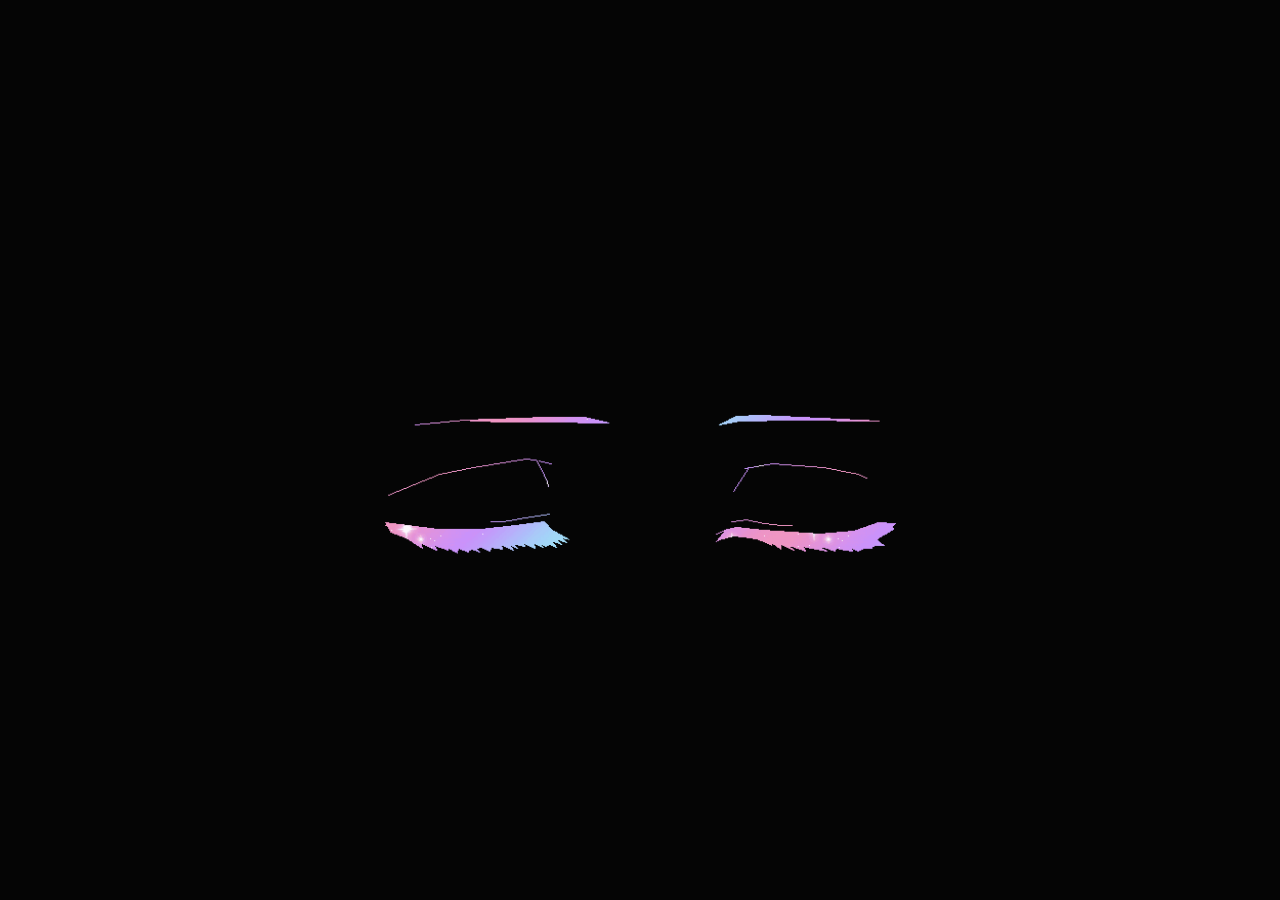
<file: contact.html>
<!DOCTYPE html>
<html lang="en">
<head>
    <meta charset="UTF-8">
    <meta http-equiv="X-UA-Compatible" content="IE=edge">
    <meta name="viewport" content="width=device-width, initial-scale=1.0">
    <title>Contact Me</title>
    <link rel="stylesheet" href="contact.css">
    <script src="jquery-3.6.0.min.js"></script>
</head>
<body>
   <div class="loadingPage">
        <img src="images/loading.gif">
    </div>
    <div class="page_wrapper">
        <div class="nav">
            <img src="images/logo.png" alt="Logo" class="logo">
            <div class="staticbg"></div>
            <nav>
                <ul class="nav-ul">
                    <li><a href="index.html">HOME</a></li>
                    <li><a href="portfolio.html">PORTFOLIO</a></li>
                    <li><a href="contact.html">CONTACT</a></li>
                </ul>
            </nav>
            <div class="nav_lines">
                <span></span>
                <span></span>
                <span></span>
            </div>
            <script type="text/javascript" src="script.js"></script>
        </div>
        <div class="content">
            <div class="title">
                <h1>CONTACT ME</h1>
            </div>
            <div class="links">
                <div class="link">
                    <a href="https://discord.gg/veryrare"  target="_blank"><img src="images/discordemblem.png" alt="twitter" class="discordlogo"></a>
                    <a href="https://discord.gg/veryrare"  target="_blank" class="logotext">discord.gg/veryrare</a>
                </div>
                <div class="link">
                    <a href="https://twitter.com/dezisdead"  target="_blank"><img src="images/twitterlogo.png" alt="twitterlogo" class="twitterlogo"></a>
                    <a href="https://twitter.com/dezisdead"  target="_blank" class="logotext">twitter.com/dezisdead</a>
                </div>
                <div class="link">
                    <a href="https://www.youtube.com/dezisdead"  target="_blank"><img src="images/youtubelogo.png" alt="youtubelogo" class="ytlogo"></a>
                    <a href="https://www.youtube.com/dezisdead"  target="_blank" class="logotext">youtube.com/dezisdead</a>
                </div>
            </div>
        </div>
    </div>

    <script>
        jQuery(document).ready(function () {
            setTimeout(function () {
                $("document").ready($('.loadingPage').fadeOut("fast"));
            }, 2000);
        });
    </script>
</body>
</html>
</file>
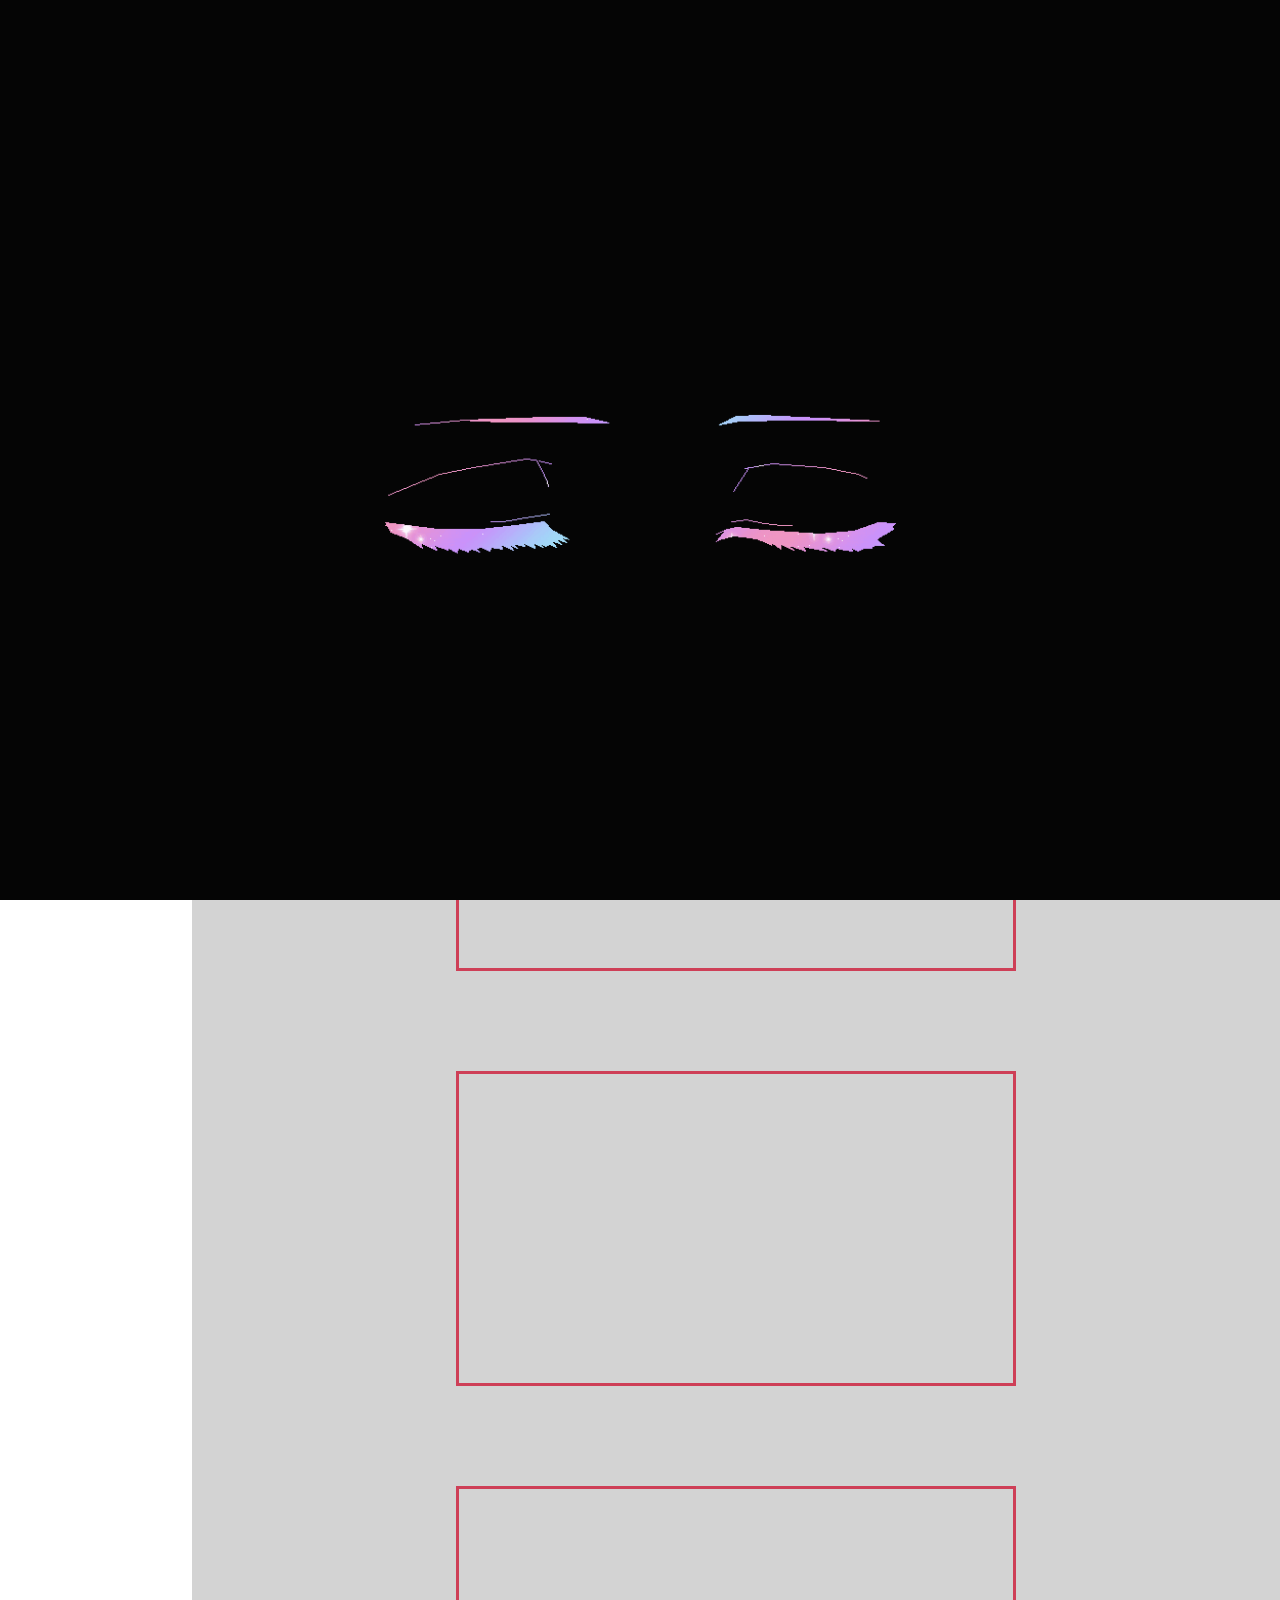
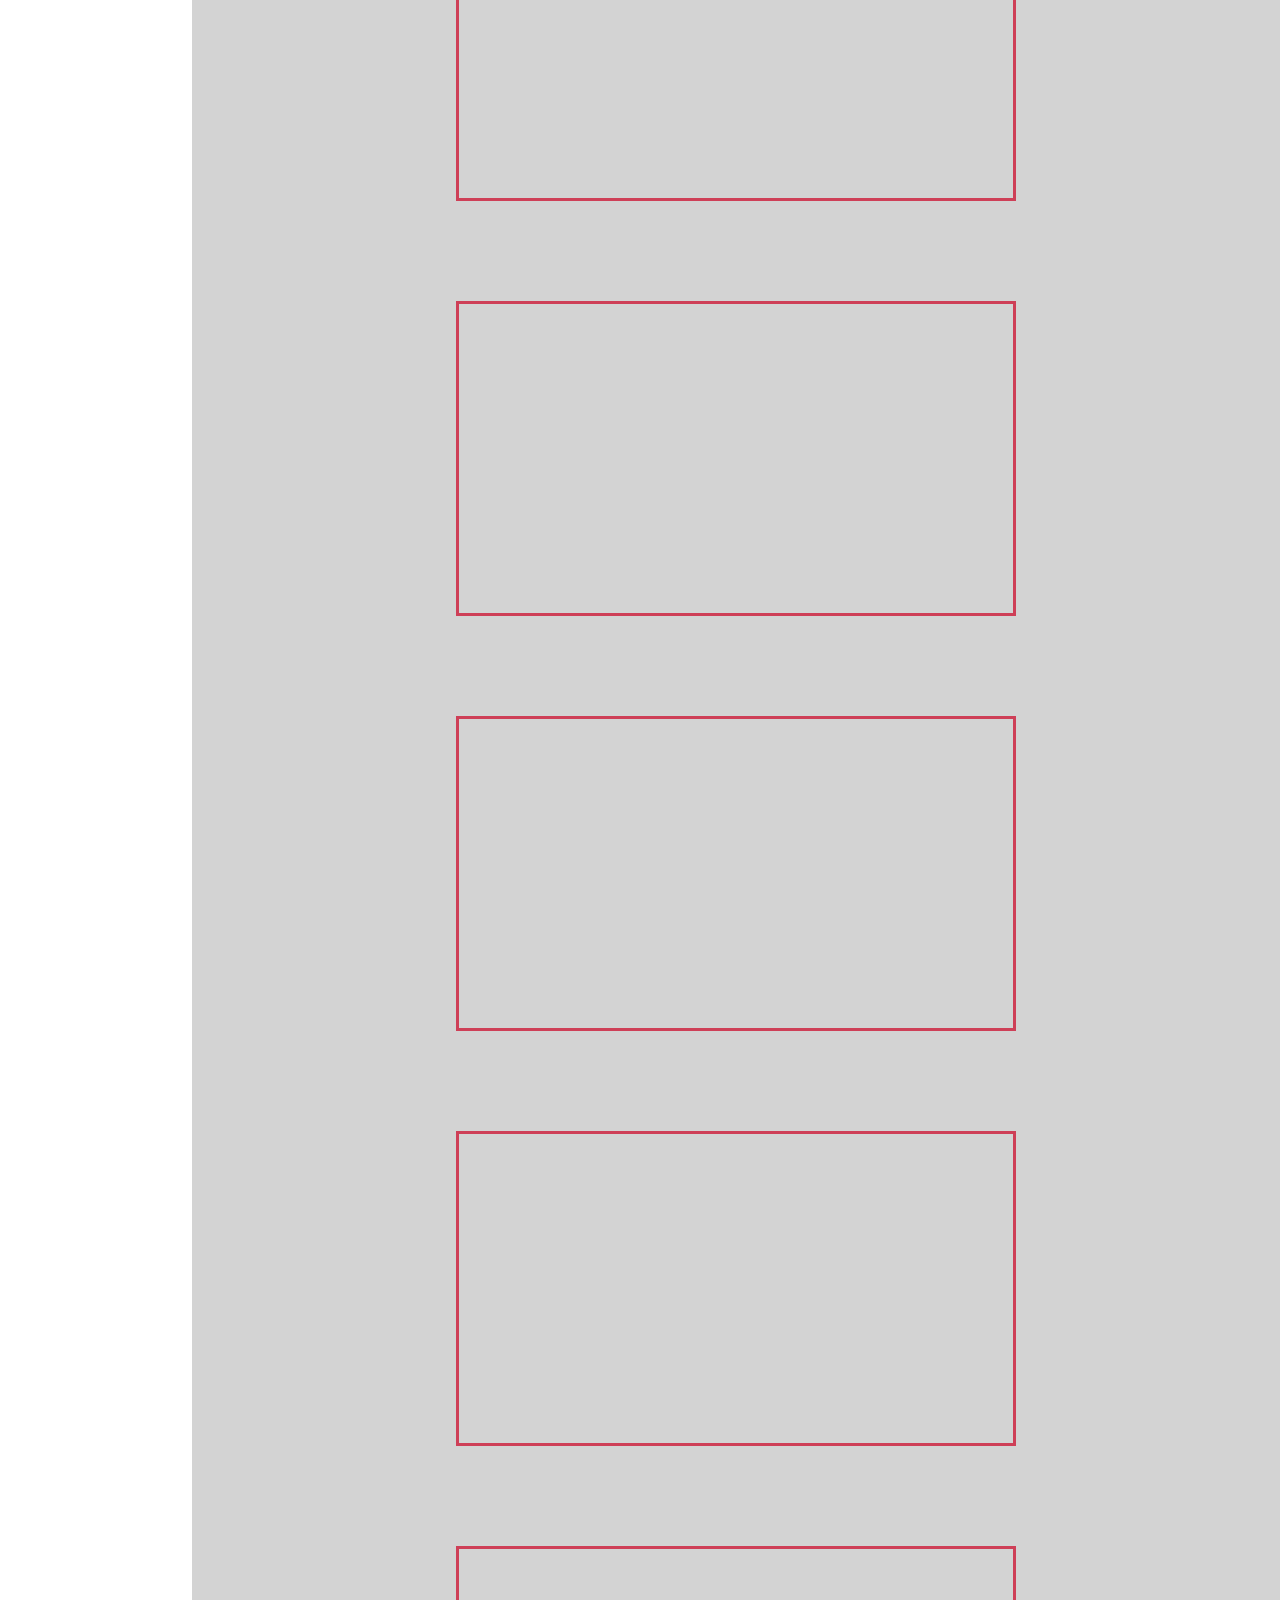
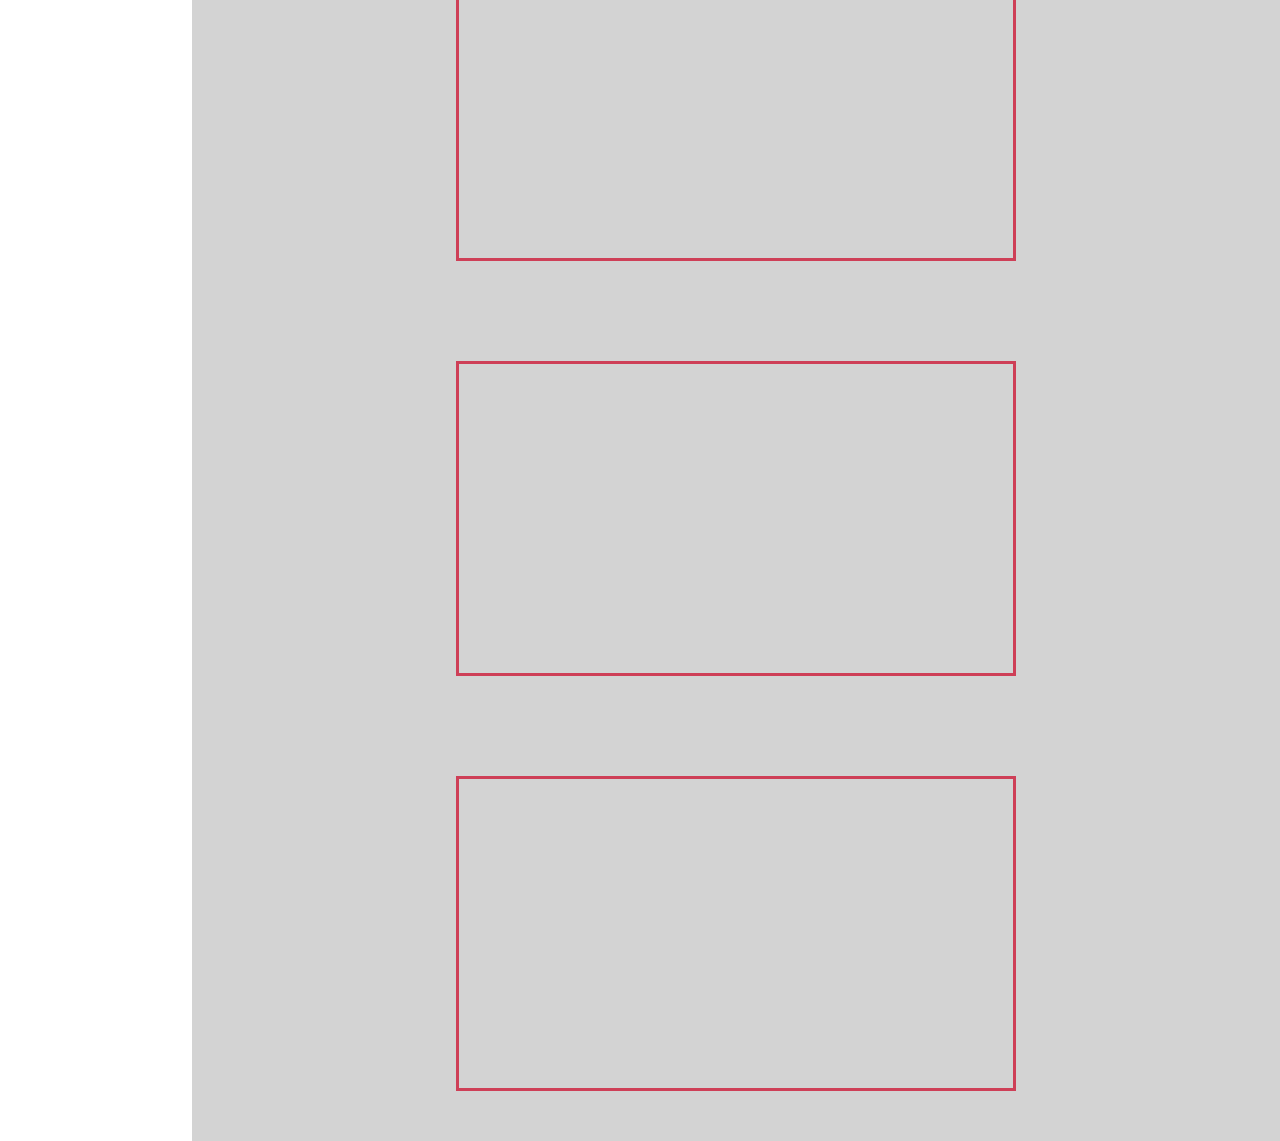
<file: portfolio.html>
<!DOCTYPE html>
<html lang="en">

<head>
    <meta charset="UTF-8">
    <meta http-equiv="X-UA-Compatible" content="IE=edge">
    <meta name="viewport" content="width=device-width, initial-scale=1.0">
    <title>Portfolio</title>
    <link rel="stylesheet" href="portfoliostyle.css">
    <script src="jquery-3.6.0.min.js"></script>
</head>

<body>
    <div class="loadingPage">
        <img src="images/loading.gif">
    </div>
    <div class="page_wrapper">
        <div class="nav">
            <img src="images/logo.png" alt="Logo" class="logo">
            <div class="staticbg"></div>
            <nav>
                <ul class="nav-ul">
                    <li><a href="index.html">HOME</a></li>
                    <li><a href="portfolio.html">PORTFOLIO</a></li>
                    <li><a href="contact.html">CONTACT</a></li>
                </ul>
            </nav>
            <div class="nav_lines">
                <span></span>
                <span></span>
                <span></span>
            </div>
            <script type="text/javascript" src="script.js"></script>
        </div>
        <div class="content">
            <div class="title">
                <h1>PORTFOLIO</h1>
            </div>
            <div class="vids">
                <div class="item"><iframe src="https://www.youtube.com/embed/qrLfCSZ-N4U" title="YouTube video player"
                        frameborder="0"
                        allow="accelerometer; autoplay; clipboard-write; encrypted-media; gyroscope; picture-in-picture"
                        allowfullscreen></iframe></div>
                <div class="item"><iframe src="https://www.youtube.com/embed/6yttM5F02po" title="YouTube video player"
                        frameborder="0"
                        allow="accelerometer; autoplay; clipboard-write; encrypted-media; gyroscope; picture-in-picture"
                        allowfullscreen></iframe></div>
                <div class="item"><iframe src="https://www.youtube.com/embed/mYiXjCHBAsE" title="YouTube video player"
                        frameborder="0"
                        allow="accelerometer; autoplay; clipboard-write; encrypted-media; gyroscope; picture-in-picture"
                        allowfullscreen></iframe></div>
                <div class="item"><iframe src="https://www.youtube.com/embed/pIy9NsOcpbU" title="YouTube video player"
                        frameborder="0"
                        allow="accelerometer; autoplay; clipboard-write; encrypted-media; gyroscope; picture-in-picture"
                        allowfullscreen></iframe></div>
                <div class="item"><iframe src="https://www.youtube.com/embed/Bnmpl2fxnU4" title="YouTube video player"
                        frameborder="0"
                        allow="accelerometer; autoplay; clipboard-write; encrypted-media; gyroscope; picture-in-picture"
                        allowfullscreen></iframe></div>
                <div class="item"><iframe src="https://www.youtube.com/embed/IWSitt-_A8Q" title="YouTube video player"
                        frameborder="0"
                        allow="accelerometer; autoplay; clipboard-write; encrypted-media; gyroscope; picture-in-picture"
                        allowfullscreen></iframe></div>
                <div class="item"><iframe src="https://www.youtube.com/embed/dAOweBg_PS8" title="YouTube video player"
                        frameborder="0"
                        allow="accelerometer; autoplay; clipboard-write; encrypted-media; gyroscope; picture-in-picture"
                        allowfullscreen></iframe></div>
                <div class="item"><iframe src="https://www.youtube.com/embed/z6VRtVPAfkw" title="YouTube video player"
                        frameborder="0"
                        allow="accelerometer; autoplay; clipboard-write; encrypted-media; gyroscope; picture-in-picture"
                        allowfullscreen></iframe></div>
                <div class="item"><iframe src="https://www.youtube.com/embed/4YuqAa2fuLU" title="YouTube video player"
                        frameborder="0"
                        allow="accelerometer; autoplay; clipboard-write; encrypted-media; gyroscope; picture-in-picture"
                        allowfullscreen></iframe></div>
                <div class="item"><iframe src="https://www.youtube.com/embed/QJVWfnl5qL0" title="YouTube video player"
                        frameborder="0"
                        allow="accelerometer; autoplay; clipboard-write; encrypted-media; gyroscope; picture-in-picture"
                        allowfullscreen></iframe></div>
            </div>
        </div>
    </div>
    <script>
        jQuery(document).ready(function () {
            setTimeout(function () {
                $("document").ready($('.loadingPage').fadeOut("fast"));
            }, 2000);
        });

    </script>
</body>

</html>
</file>
<file: contact.css>
* {
  box-sizing: border-box;
}

html,
body {
  padding: 0;
  margin: 0;
  height: 100%;
}

.loadingPage {
  background: rgb(5, 5, 5);
  height: 100%;
  width: 100%;
  position: fixed;
  z-index: 25;
  display: flex;
  justify-content: center;
  align-items: center;
}

.loadingPage img {
  width: 40%;
  height: 25%;
  margin: 0;
}

@media screen and (min-width: 1024px) {
  /*Grid styles*/
  .page_wrapper {
    display: flex;
    flex-flow: column nowrap;
    height: 100%;
    width: 100%;
  }

  /*Nav bar styles */

  .nav_lines {
    display: none;
  }

  .nav {
    display: flex;
    flex-direction: column;
    position: fixed;
    top: 0;
    left: 0;
    height: 100%;
    width: 15%;
    background-color: rgb(22, 22, 22);
  }

  .nav img {
    flex: 0 1 auto;
    width: 80%;
    margin: 15% auto;
  }

  nav {
    flex: 1;
    margin: 0;
  }
  ul {
    display: flex;
    flex-direction: column;
    height: 100%;
    list-style: none;
    text-align: center;
    padding: 0;

    font-weight: 500;
    font-size: 1.8rem;
  }

  li {
    margin: 25px auto;
    width: fit-content;
  }

  li a {
    text-decoration: none;
    font-family: crux;
    color: rgb(206, 63, 87);
  }

  li a:hover {
    animation: color_roll ease-in-out 0.8s infinite;
  }

  li:nth-of-type(3) {
    margin-top: auto;
    margin-bottom: 75px;
  }

  /*Main Content styles */

  .content {
    flex: 1;
    display: flex;
    flex-flow: column;
    width: 85%;
    margin-left: 15%;
    background-color: rgb(211, 211, 211);
  }

  .title {
    text-align: center;
    font-size: 2.5rem;
    font-weight: 300;
    font-family: crux;
    z-index: 1;
    color: rgb(206, 63, 87);
  }

  .links {
    flex: 1 1;
    display: flex;
    flex-flow: column nowrap;
    justify-content: space-evenly;
    align-items: center;
    margin-top: 50px;
    margin-bottom: 100px;
  }

  .link {
    flex: 1;
    display: flex;
    flex-flow: row nowrap;
    justify-content: center;
    align-items: center;
    width: fit-content;
    height: fit-content;

    transition: transform 250ms ease;
  }

  .link:hover {
    transform: scale(1.05);
    animation: color_roll ease-in-out 0.8s infinite;
  }

  .ytlogo {
    width: 63.5px;
    height: 45px;
  }

  .discordlogo {
    width: 62.5px;
    height: 45.5px;
  }

  .twitterlogo {
    width: 62.5px;
    height: 50.5px;
  }

  .logotext {
    margin-left: 15px;
    margin-bottom: 5px;
    font-style: italic;
    font-family: crux;
    font-size: 1.4em;
    text-decoration: none;
    color: rgb(22, 22, 22);
  }
}

@media screen and (max-width: 1023px) {
  /*Nav bar styles */
  .nav {
    position: fixed;
    display: flex;
    flex-direction: row;
    align-items: center;
    width: 100%;
    height: 120px;
    background-color: rgb(22, 22, 22);
  }

  img {
    width: 160px;
    max-height: 110px;
    margin: 3% 0 1% 8%;
    z-index: 12;
  }

  .nav_lines {
    flex: 0;
    height: 21px;
    width: 25px;
    margin-left: auto;
    margin-right: 5%;
    cursor: pointer;
    z-index: 12;
    align-items: right;
  }

  .staticbg {
    position: fixed;
    width: 100%;
    height: 120px;
    background-color: rgb(22, 22, 22);
    z-index: 11;
  }

  span {
    display: block;
    background-color: rgb(255, 255, 255);
    width: 25px;
    height: 3px;
    margin: 4px 0;
  }

  .nav-ul {
    height: 100vh;
    position: fixed;
    flex-direction: column;
    justify-content: center;
    align-items: center;
    list-style: none;
    z-index: 10;
    top: -100%;
    left: 0;
    right: 0;
    background-color: rgb(22, 22, 22);
    transition: top 1.3s cubic-bezier(0, 1, 0.7, 1);
    margin: auto 0;
    padding: 0;
    display: flex;
  }

  li {
    margin: 0 auto;
    padding: 50px 0;
    width: fit-content;
    font-weight: 500;
    font-size: 1.8rem;
  }

  li a {
    text-decoration: none;
    color: rgb(206, 63, 87);
    font-family: crux;
  }

  /*Main Content styles */

  .page_wrapper {
    display: flex;
    flex-flow: column nowrap;
    height: 100%;
    width: 100%;
  }
  .content {
    flex: 1;
    display: flex;
    flex-flow: column;
    width: 100%;
    margin-top: 120px;
    background-color: rgb(211, 211, 211);
  }

  .title {
    text-align: center;
    font-size: 1.5rem;
    font-weight: 300;
    font-family: crux;
    color: rgb(206, 63, 87);
  }

  .links {
    flex: 1 1;
    display: flex;
    flex-flow: column nowrap;
    justify-content: space-evenly;
    align-items: center;
    margin-top: 50px;
    margin-bottom: 100px;
  }

  .link {
    flex: 1;
    display: flex;
    flex-flow: column nowrap;
    justify-content: center;
    align-items: center;
    width: fit-content;
    height: fit-content;
  }

  .ytlogo {
    width: 63.5px;
    height: 45px;
  }

  .discordlogo {
    width: 62.5px;
    height: 45.5px;
  }

  .twitterlogo {
    width: 62.5px;
    height: 50.5px;
  }

  .logotext {
    margin-left: 15px;
    margin-bottom: 5px;
    font-style: italic;
    font-family: crux;
    font-size: 1.4em;
    text-decoration: none;
    color: rgb(22, 22, 22);
  }
}

/*Animations Section*/
@keyframes color_roll {
  0% {
    color: rgb(206, 63, 87);
  }
  20% {
    color: rgb(92, 12, 26);
  }
  40% {
    color: rgb(92, 12, 45);
  }
  60% {
    color: rgb(92, 40, 81);
  }
  80% {
    color: rgb(136, 56, 70);
  }
  100% {
    color: rgb(206, 63, 87);
  }
}

/*Defining custom fonts*/

@font-face {
  font-family: crux;
  src: url(fonts/Walkway-SemiBold.ttf);
}

@keyframes hoverhop {
  0% {
    transform: scale(1);
  }
  50% {
    transform: scale(1.05);
  }

  100% {
    transform: scale(1);
  }
}
</file>
<file: portfoliostyle.css>
/*These are the general styling effects */
* {
  box-sizing: border-box;
}

html,
body {
  padding: 0;
  margin: 0;
  height: 100%;
}

.loadingPage {
  background: rgb(5, 5, 5);
  height: 100%;
  width: 100%;
  position: fixed;
  z-index: 25;
  display: flex;
  justify-content: center;
  align-items: center;
}

.loadingPage img {
  width: 40%;
  height: 25%;
  margin: 0;
}

@media screen and (min-width: 1024px) {
  /*Grid styles*/
  .page_wrapper {
    display: flex;
    flex-flow: column nowrap;
    height: 100%;
    width: 100%;
  }

  /*Nav bar styles */

  .nav_lines {
    display: none;
  }

  .nav {
    display: flex;
    flex-direction: column;
    position: fixed;
    top: 0;
    left: 0;
    height: 100%;
    width: 15%;
    background-color: rgb(22, 22, 22);
  }

  .nav img {
    flex: 0 1 auto;
    width: 80%;
    margin: 15% auto;
  }

  nav {
    flex: 1;
    margin: 0;
  }
  ul {
    display: flex;
    flex-direction: column;
    height: 100%;
    list-style: none;
    text-align: center;
    padding: 0;

    font-weight: 500;
    font-size: 1.8rem;
  }

  li {
    margin: 25px auto;
    width: fit-content;
  }

  li a {
    text-decoration: none;
    font-family: crux;
    color: rgb(206, 63, 87);
  }

  li a:hover {
    animation: color_roll ease-in-out 0.8s infinite;
  }

  li:nth-of-type(3) {
    margin-top: auto;
    margin-bottom: 75px;
  }

  li:nth-of-type(1) {
    margin-top: 50px;
  }

  /*Main Content styles */

  .content {
    flex: 1;
    display: flex;
    flex-flow: column;
    width: 85%;
    margin-left: 15%;
    background-color: rgb(211, 211, 211);
  }

  .title {
    text-align: center;
    font-size: 2.5rem;
    font-weight: 300;
    font-family: crux;
    z-index: 1;
    color: rgb(206, 63, 87);
  }

  .vids {
    flex: 1;
    display: flex;
    flex-flow: row wrap;
    justify-content: space-around;
    align-items: center;
  }

  .item {
    flex: 1 1 50%;
    padding: 50px;
    display: flex;
    justify-content: center;
  }

  iframe {
    transition: transform 250ms ease;
    width: 560px;
    height: 315px;
    border: 3px solid rgb(206, 63, 87);
    padding: 10px;
  }

  iframe:hover {
    transform: scale(1.05);
  }
}

@media screen and (max-width: 1023px) {
  
  html,
  body {
    padding: 0;
    margin: 0;
    height: fit-content;
  }
  /*Nav bar styles */
  .nav {
    position: fixed;
    display: flex;
    flex-direction: row;
    align-items: center;
    width: 100%;
    height: 120px;
    background-color: rgb(22, 22, 22);
  }

  img {
    width: 160px;
    max-height: 110px;
    margin: 3% 0 1% 8%;
    z-index: 12;
  }

  .nav_lines {
    flex: 0;
    height: 21px;
    width: 25px;
    margin-left: auto;
    margin-right: 5%;
    cursor: pointer;
    z-index: 12;
    align-items: right;
  }

  .staticbg {
    position: fixed;
    width: 100%;
    height: 120px;
    background-color: rgb(22, 22, 22);
    z-index: 11;
  }

  span {
    display: block;
    background-color: rgb(255, 255, 255);
    width: 25px;
    height: 3px;
    margin: 4px 0;
  }

  .nav-ul {
    height: 100vh;
    position: fixed;
    flex-direction: column;
    justify-content: center;
    align-items: center;
    list-style: none;
    z-index: 10;
    top: -100%;
    left: 0;
    right: 0;
    background-color: rgb(22, 22, 22);
    transition: top 1.3s cubic-bezier(0, 1, 0.7, 1);
    margin: auto 0;
    padding: 0;
    display: flex;
  }

  li {
    margin: 0 auto;
    padding: 50px 0;
    width: fit-content;
    font-weight: 500;
    font-size: 1.8rem;
  }

  li a {
    text-decoration: none;
    color: rgb(206, 63, 87);
    font-family: crux;
  }

  /*Main Content styles */

  .page_wrapper {
    display: flex;
    flex-flow: column nowrap;
    height: 100%;
    width: 100%;
  }

  .content {
    flex: 1;
    width: 100%;
    height: 100%;
    margin-top: 120px;
    background-color: rgb(211, 211, 211);
  }

  .title {
    text-align: center;
    font-size: 1rem;
    font-weight: 600;
    font-family: crux;
    margin: 0;
  }

  .title h1 {
    width: 100%;
    margin: 0;
    padding: 25px 0;
    color: rgb(206, 63, 87);
  }

  .vids {
    display: flex;
    width: 100%;
    flex-flow: column nowrap;
    justify-content: space-evenly;
    align-items: center;
  }

  iframe {
    flex: 1;
    padding: 15px 0;
  }
}

/*Animations Section*/
@keyframes color_roll {
  0% {
    color: rgb(206, 63, 87);
  }
  20% {
    color: rgb(92, 12, 26);
  }
  40% {
    color: rgb(92, 12, 45);
  }
  60% {
    color: rgb(92, 40, 81);
  }
  80% {
    color: rgb(136, 56, 70);
  }
  100% {
    color: rgb(206, 63, 87);
  }
}

/*Defining custom fonts*/

@font-face {
  font-family: crux;
  src: url(fonts/Walkway-SemiBold.ttf);
}
</file>
